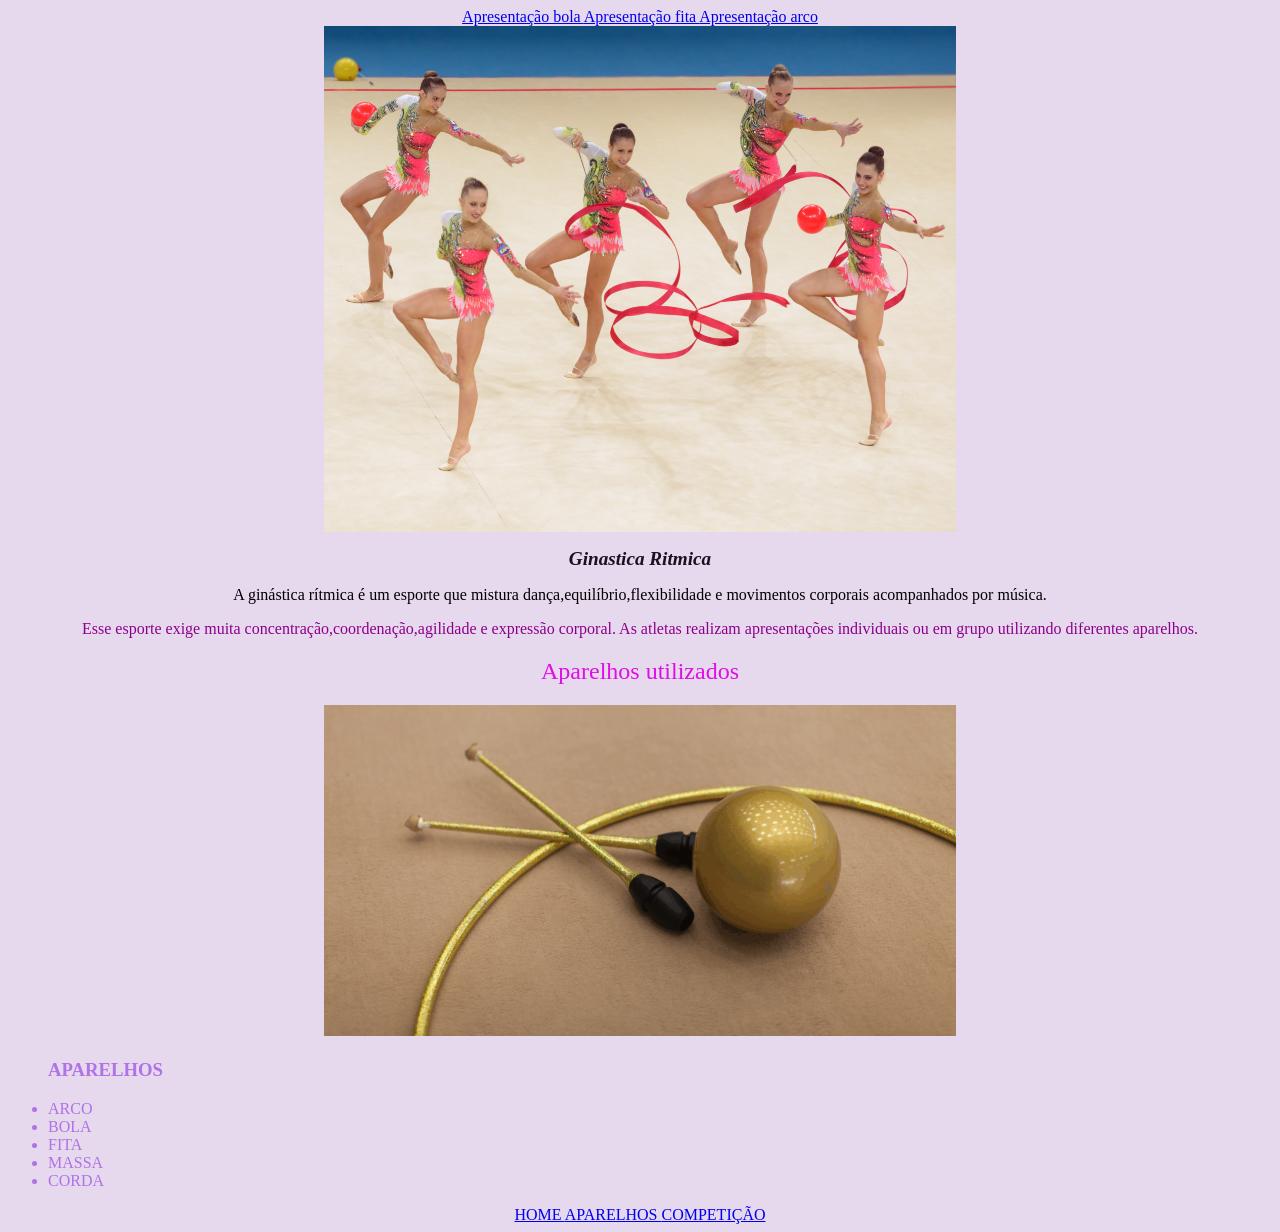
<file: index.html>
<!DOCTYPE html>
<html lang="en">
<head>
    <meta charset="UTF-8">
    <meta name="viewport" content="width=device-width, initial-scale=1.0">
    <title>GINASTICA RITMICA</title>
    <link rel="stylesheet" href="style.css">
</head>
<body>
    <header>
        <a href=https://www.youtube.com/watch?v=gLZWbLCqJsQ> Apresentação bola </a>
        <a href=https://www.youtube.com/watch?v=Qs1HliOvnlY> Apresentação fita </a>
        <a href=https://www.youtube.com/watch?v=a5bmkXFtqBU> Apresentação arco </a>
    </header>
    <img class="imagem" src="ginástica-rítmica_152979776.jpg">
    <h1>Ginastica Ritmica</h1>
    <p> A ginástica rítmica é um esporte que mistura dança,equilíbrio,flexibilidade e movimentos corporais acompanhados por música.</p>
    <p class="pizza">Esse esporte exige muita concentração,coordenação,agilidade e expressão corporal. As atletas realizam apresentações individuais ou em grupo utilizando diferentes aparelhos.</p>
    </p>
    <h2>Aparelhos utilizados</h2>
    <img class="imagem" src="aparelhos-ginastica-ritmica-1024x536.jpeg">
    <div class="lista">
    <ul>
        <h3> APARELHOS </h3>
        <li> ARCO </li>
        <li> BOLA </li>
        <li> FITA </li>
        <li> MASSA </li>
        <li> CORDA </li>
        </ul>
        </div>
        <footer>
            <a href="index.html"> HOME </a>
            <a href="aparelhos.html"> APARELHOS </a>
            <a href="competição.html"> COMPETIÇÃO </a>
        </footer>
</body>
</html>
</file>
<file: style.css>
body{
 background-color: rgb(231, 217, 237);
 text-align: center;
}
h1 {
    font-style: italic;
    color: rgba(18, 5, 19, 0.952);
    font-size: larger;
}
h2 {
    color: rgb(222, 14, 229);
    font-weight:200;
}

.imagem {
    width: 50%;
}
.imagem2 {
 width: 40%;
}
.lista {
    text-align: left;
    color: rgba(137, 43, 226, 0.598);
}
.pizza {
    color: darkmagenta;
}
</file>
